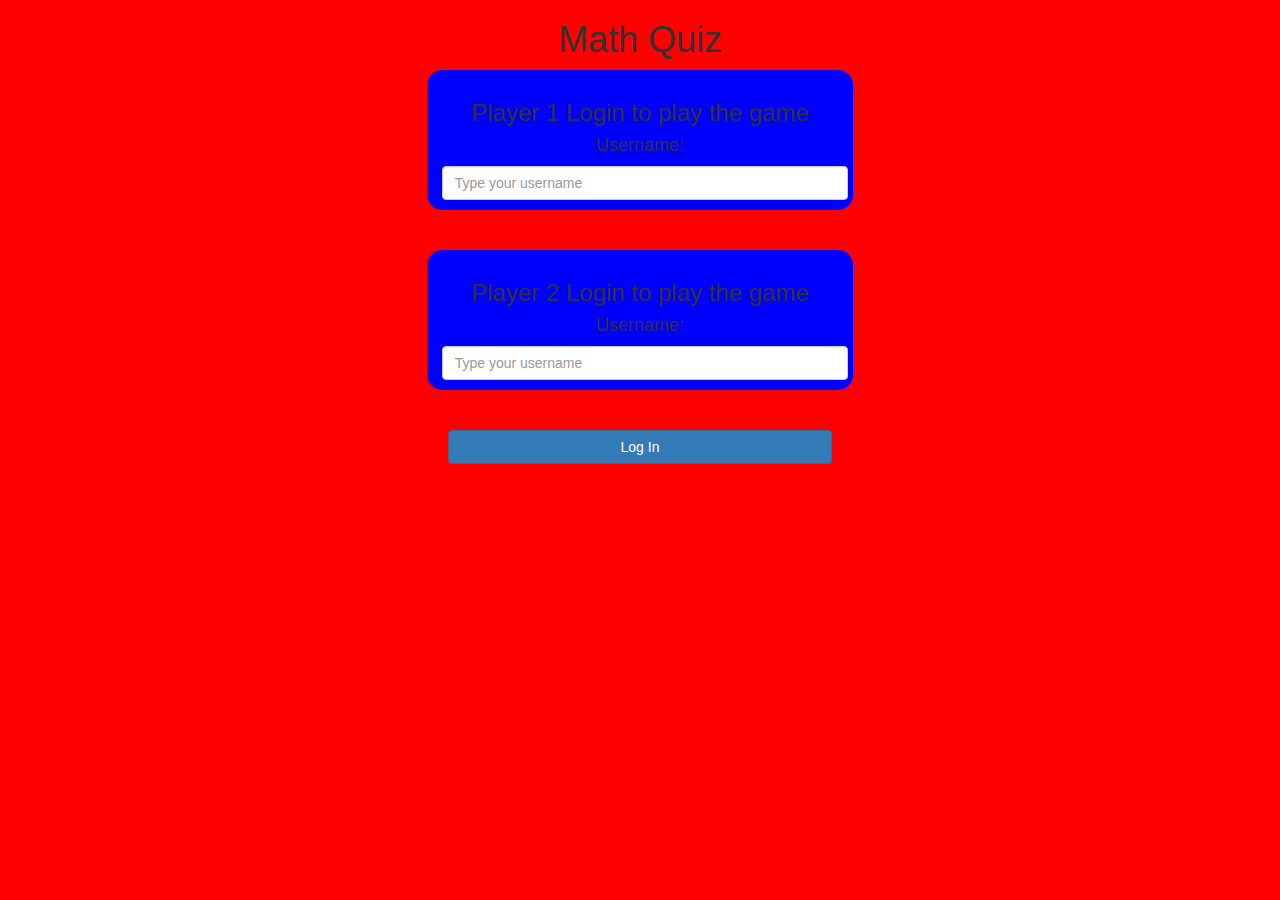
<file: index.html>
<!DOCTYPE html>
<html>
<head>
	<title>Math Quiz</title>

<meta name="viewport" content="width=device-width, initial-scale=1">
<link rel="stylesheet" href="https://maxcdn.bootstrapcdn.com/bootstrap/3.4.0/css/bootstrap.min.css">
<script src="https://ajax.googleapis.com/ajax/libs/jquery/3.4.1/jquery.min.js"></script>
<script src="https://maxcdn.bootstrapcdn.com/bootstrap/3.4.0/js/bootstrap.min.js"></script>

<link rel="stylesheet" type="text/css" href="game.css">

<script src="math_quiz.js"></script>
</head>
<body>
<center>
	<h1>Math Quiz</h1>
	


<div class="col-lg-4 col-sm-8 col-xs-11 login_div1">
	<h3>Player 1 Login to play the game</h3>
	<h4>Username:</h4>
	<input type="text" placeholder="Type your username" class="form-control" id="player_1">
</div>
<br>
<br>

<div class="col-lg-4 col-sm-8 col-xs-11 login_div2">
	<h3>Player 2 Login to play the game</h3>
	<h4>Username:</h4>
	<input type="text" placeholder="Type your username" class="form-control" id="player_2">
</div>
<br><br>
<button style="width:30%" id="log" class="btn btn-primary" onclick="addUser()">Log In</button>
</center>
</body>
</html>
</file>
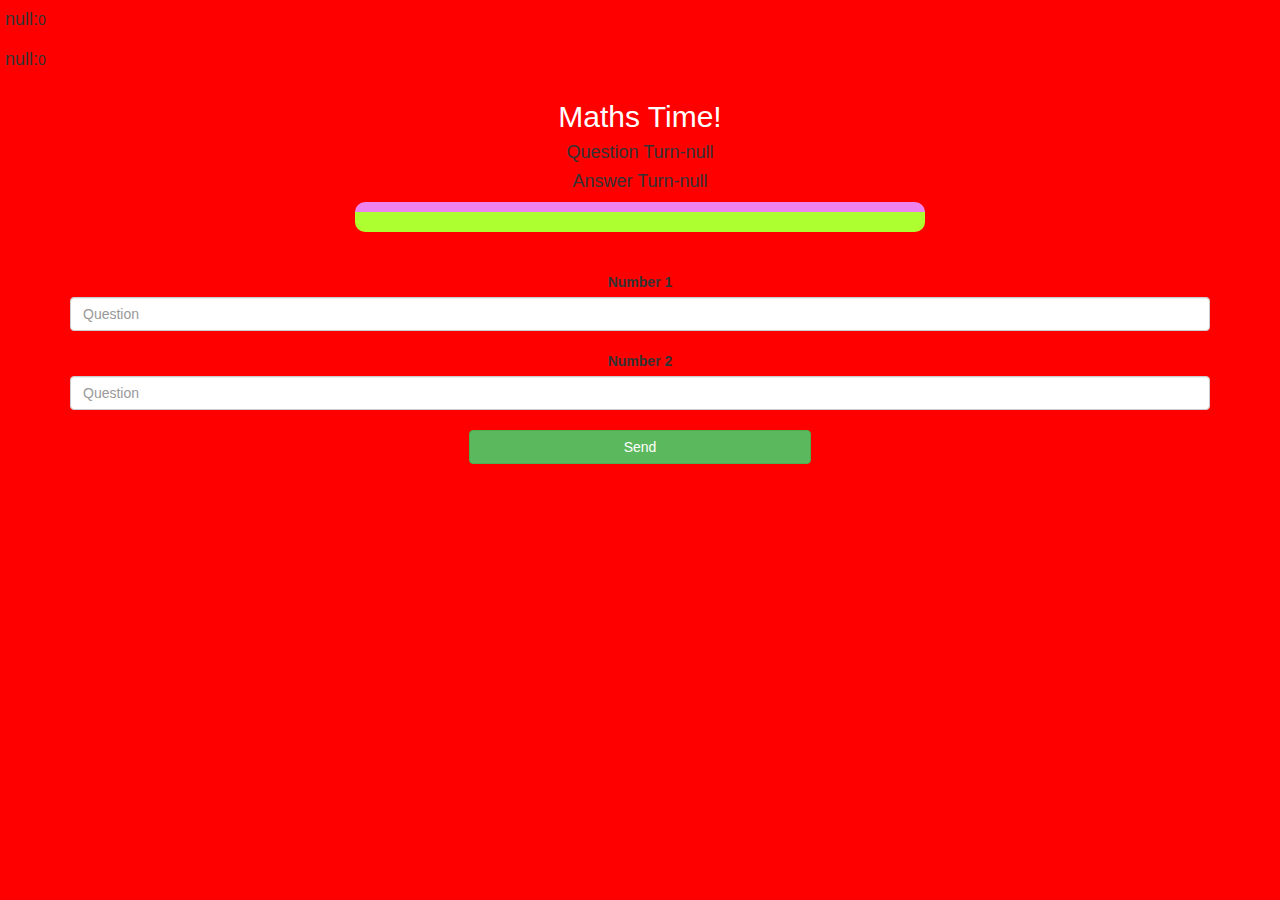
<file: quiz_game_page.html>
<!DOCTYPE html>
<html>
<head>
	<title>Math Quiz</title>

<meta name="viewport" content="width=device-width, initial-scale=1">
<link rel="stylesheet" href="https://maxcdn.bootstrapcdn.com/bootstrap/3.4.0/css/bootstrap.min.css">
<script src="https://ajax.googleapis.com/ajax/libs/jquery/3.4.1/jquery.min.js"></script>
<script src="https://maxcdn.bootstrapcdn.com/bootstrap/3.4.0/js/bootstrap.min.js"></script>

<link rel="stylesheet" type="text/css" href="game.css">
</head>
<body>
<h4 id="player_1"></h4><span id="player1_score"></span>
<br>
<h4 id="player_2"></h4><span id="player2_score"></span>
<div class="container">
	<center>
		<h2 style="color: white;">Maths Time!</h2>
		<h4 id="player_question"></h4>
		<h4 id="player_answer"></h4>
		<div class="col-lg-6" id="output"></div>
		<br>
		<br>

		<label>Number 1</label>
		<input type="text" placeholder="Question" id="num_1" class="form-control">	
		<br>
		<label>Number 2</label>
		<input type="text" placeholder="Question" id="num_2" class="form-control">	
		<br>
		<button onclick="send()" style="width:30%" class="btn btn-success">Send</button>
	</center>
</div>

<script src="game_page.js"></script>
</body>
</html>
</file>
<file: game.css>
body
{
	background: red;
}

	.login_div1 , .login_div2
	{
		background: blue;
		padding: 10px;
		float: none;
		border-radius: 15px;
	}


#player_1 , #player_2
{
	display: inline-block;
	margin-left: 5px;
}
#word
{
	width: 60%;
}
#word_display
{
	letter-spacing: 5px;
}
#output
{
background: greenyellow;
border-radius: 10px;
border-top: 10px solid violet;
padding: 10px;
float: none;
text-align: left;
}
</file>
